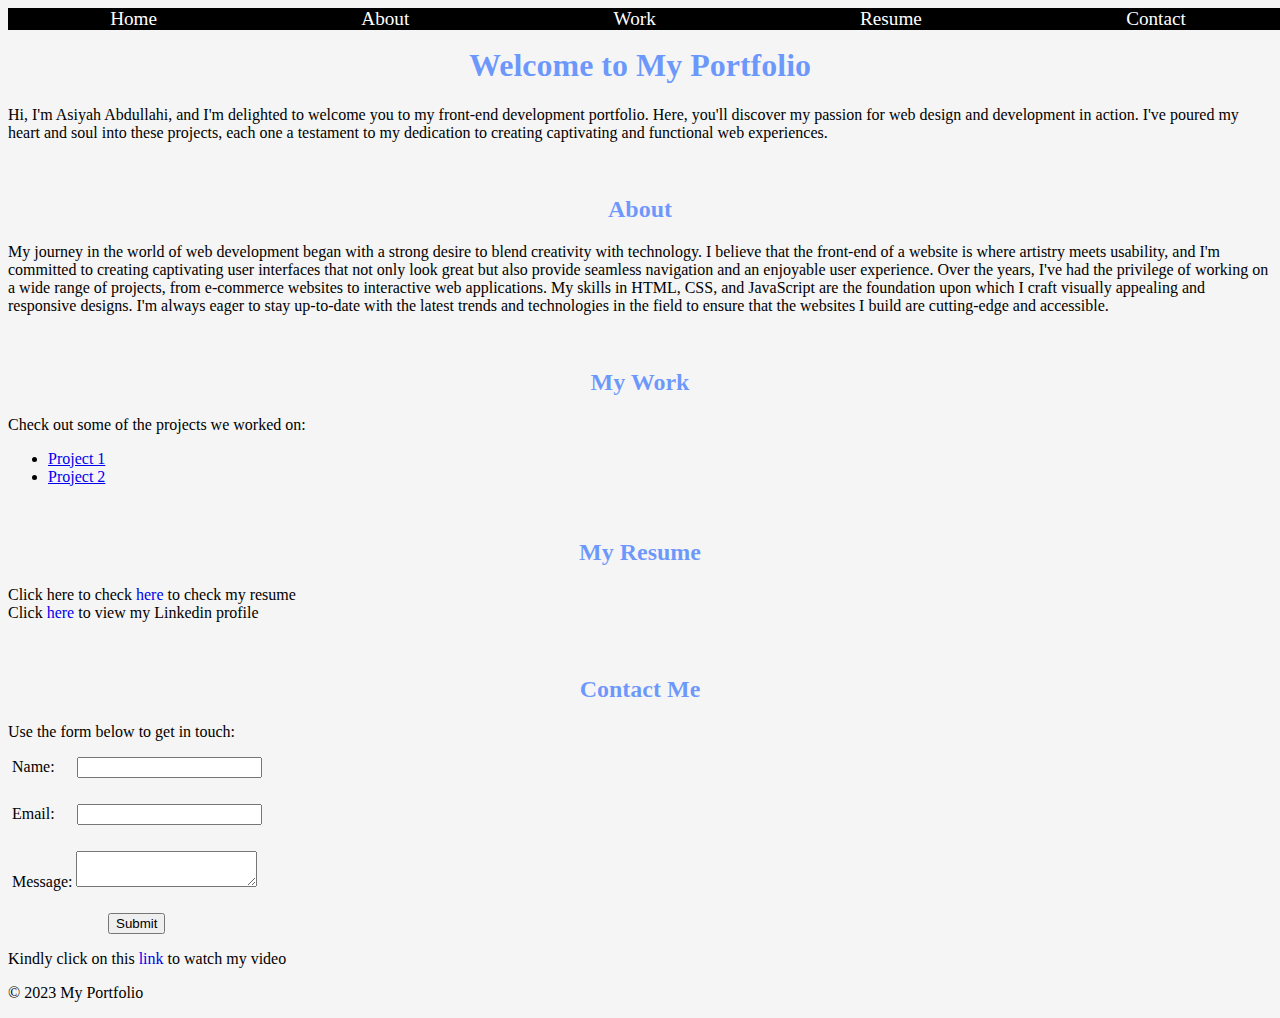
<file: index.html>
<!DOCTYPE html>
<html lang="en">
  <head>
    <title>My Portfolio</title>
    <link rel="stylesheet" href="style/styles.css" />
  </head>

  <body>
    <nav style="position: fixed; width: 100%">
      <div class="nav">
        <a class="mylinks" href="#home">Home</a>
        <a class="mylinks" href="#about">About</a>
        <a class="mylinks" href="#work">Work</a>
        <a class="mylinks" href="#resume">Resume</a>
        <a class="mylinks" href="#contact">Contact</a>
      </div>
    </nav>

    <section id="home">
        <br>
      <h1>Welcome to My Portfolio</h1>
      <p >
        Hi, I'm Asiyah Abdullahi, and I'm delighted to welcome you to my
        front-end development portfolio. Here, you'll discover my passion for
        web design and development in action. I've poured my heart and soul into
        these projects, each one a testament to my dedication to creating
        captivating and functional web experiences.
      </p>
    </section>

    <section id="about">
        <br>
      <h2>About</h2>
      <p>
        My journey in the world of web development began with a strong desire to
        blend creativity with technology. I believe that the front-end of a
        website is where artistry meets usability, and I'm committed to creating
        captivating user interfaces that not only look great but also provide
        seamless navigation and an enjoyable user experience. Over the years,
        I've had the privilege of working on a wide range of projects, from
        e-commerce websites to interactive web applications. My skills in HTML,
        CSS, and JavaScript are the foundation upon which I craft visually
        appealing and responsive designs. I'm always eager to stay up-to-date
        with the latest trends and technologies in the field to ensure that the
        websites I build are cutting-edge and accessible.
      </p>
    </section>

    <section id="work">
        <br>
      <h2>My Work</h2>
      <p>Check out some of the projects we worked on:</p>
      <ul>
        <li><a href="work/project1.html">Project 1</a></li>
        <li><a href="work/project2.html">Project 2</a></li>
      </ul>
    </section>

    <section id="resume">
        <br>
      <h2>My Resume</h2>
      <p>
        Click here to check
        <a style="text-decoration: none" target="_blank" href="resume.html"
          >here</a
        >
        to check my resume
        <br />
        Click
        <a
          style="text-decoration: none"
          target="_blank"
          href="https://www.linkedin.com/in/abdullahi-asiyah-ab64a6262/"
          >here</a
        >
        to view my Linkedin profile
      </p>
    </section>

    <section id="contact">
        <br>
      <h2>Contact Me</h2>
      <p>Use the form below to get in touch:</p>
      <form action="contact.php" method="post">
        <div style="margin: 4px">
          <label for="name">Name:</label>
          <input
            style="margin-left: 18px"
            type="text"
            id="name"
            name="name"
            required
          />
        </div>
        <br />
        <div style="margin: 4px">
          <label for="email">Email:</label>
          <input
            style="margin-left: 18px"
            type="email"
            id="email"
            name="email"
            required
          />
        </div>
        <br />
        <div style="margin: 4px">
          <label for="message">Message:</label>
          <textarea id="message" name="message" cols="20" required></textarea>
        </div>

        <br />
        <div style="margin-left: 100px">
          <button type="submit">Submit</button>
        </div>
      </form>
    </section>

    <section>
      <p>
        Kindly click on this
        <a
          style="text-decoration: none"
          target="_blank"
          href="https://www.w3schools.com/html/mov_bbb.mp4"
          >link</a
        >
        to watch my video
      </p>
    </section>
    <footer>
      <p>&copy; 2023 My Portfolio</p>
    </footer>
  </body>
</html>
</file>
<file: style/styles.css>
.nav {
  background-color: black;
  justify-content: space-around;
  text-align: center;
  font-size: larger;
  font-family: Roboto;
  display: flex;
}
.mylinks {
  text-decoration: none;
  text-align: center;
  font-family: Roboto;
  color: #ffffff;
}
p {
    font-family: open sans;
    color: black;
    text-align: left;

}
h1,h2 {
    text-align: center;
    color: rgba(0, 81, 255, 0.559)
}
body {
    background-color: whitesmoke
}
</file>
